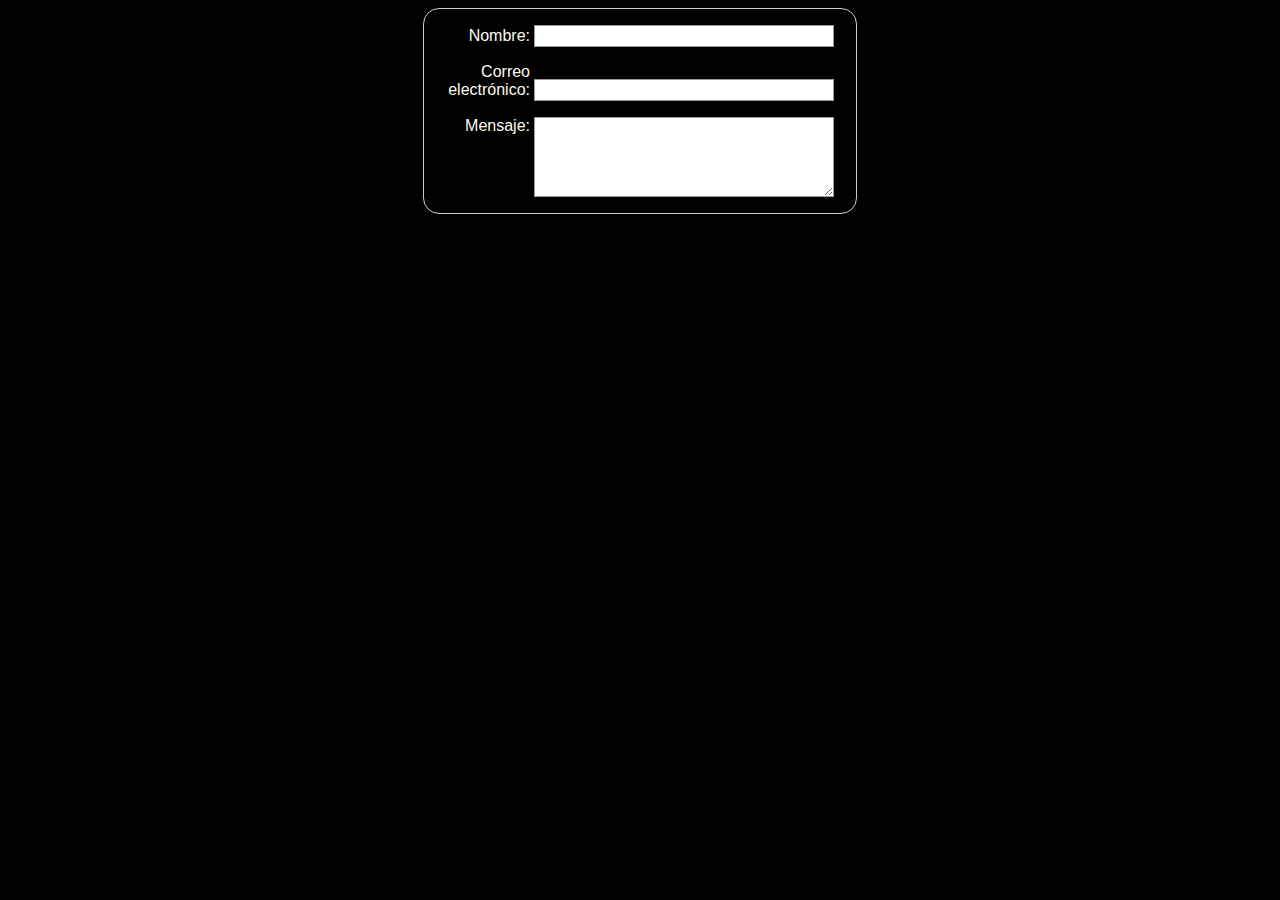
<file: Lugani forms/act1/index.html>
<!DOCTYPE html>
<html lang="en">
<head>
    <meta charset="UTF-8">
    <meta http-equiv="X-UA-Compatible" content="IE=edge">
    <meta name="viewport" content="width=device-width, initial-scale=1.0">
    <title>Document</title>
</head>
<body>
    <form action="/my-handling-form-page" method="post">
 <ul>
  <li>
    <label for="name">Nombre:</label>
    <input type="text" id="name" name="user_name">
  </li>
  <li>
    <label for="mail">Correo electrónico:</label>
    <input type="email" id="mail" name="user_mail">
  </li>
  <li>
    <label for="msg">Mensaje:</label>
    <textarea id="msg" name="user_message"></textarea>
  </li>
 </ul>    

</form>
<style>
body {
    background-color: #000;
    color: floralwhite !important;
    font-family: 'Gill Sans', 'Gill Sans MT', Calibri, 'Trebuchet MS', sans-serif;
}
form {
  /* Centrar el formulario en la página */
  margin: 0 auto;
  width: 400px;
  /* Esquema del formulario */
  padding: 1em;
  border: 1px solid #CCC;
  border-radius: 1em;
}

ul {
  list-style: none;
  padding: 0;
  margin: 0;
}

form li + li {
  margin-top: 1em;
}

label {
  /* Tamaño y alineación uniforme */
  display: inline-block;
  width: 90px;
  text-align: right;
}

input,
textarea {
  /* Para asegurarse de que todos los campos de texto tienen la misma configuración de letra
     Por defecto, las áreas de texto tienen un tipo de letra monoespaciada */
  font: 1em sans-serif;

  /* Tamaño uniforme del campo de texto */
  width: 300px;
  box-sizing: border-box;

  /* Hacer coincidir los bordes del campo del formulario */
  border: 1px solid #999;
}

input:focus,
textarea:focus {
  /* Destacado adicional para elementos que tienen el cursor */
  border-color: #000;
}

textarea {
  /* Alinear los campos de texto multilínea con sus etiquetas */
  vertical-align: top;

  /* Proporcionar espacio para escribir texto */
  height: 5em;
}

.button {
  /* Alinear los botones con los campos de texto */
  padding-left: 90px; /* mismo tamaño que los elementos de la etiqueta */
}

button {
  /* Este margen adicional representa aproximadamente el mismo espacio que el espacio
     entre las etiquetas y sus campos de texto */
  margin-left: .5em;
}
</style>
    
</body>
</html>
</file>
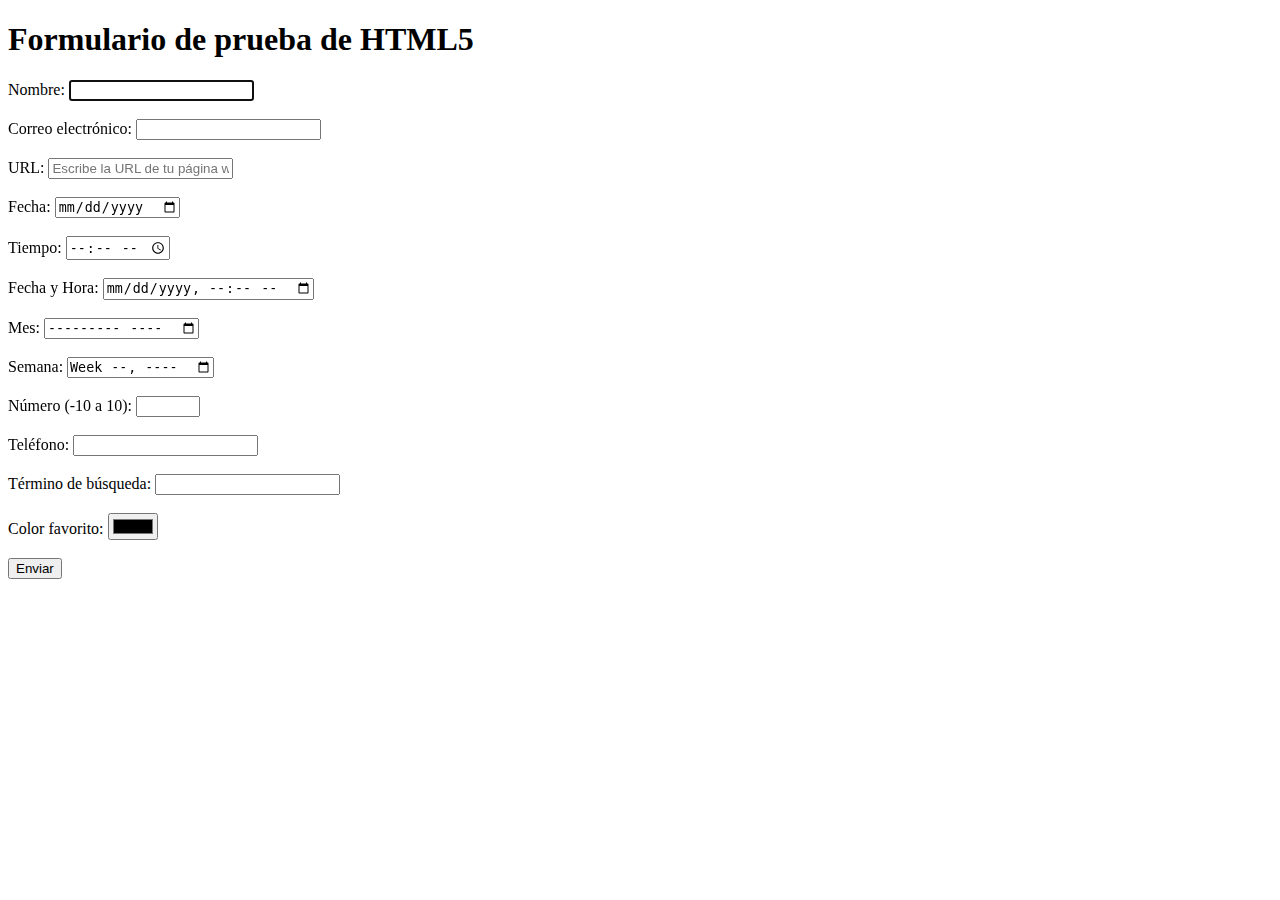
<file: Lugani forms/act2/index.html>
<!DOCTYPE html>
<html>
<head>
  <title>Formulario de prueba de HTML5</title>
</head>
<body>
  <h1>Formulario de prueba de HTML5</h1>
  <form action="" method="GET">
    <label for="nombre">Nombre:</label>
    <input type="text" id="nombre" name="nombre" required autofocus><br><br>

    <label for="email">Correo electrónico:</label>
    <input type="email" id="email" name="email" required><br><br>

    <label for="url">URL:</label>
    <input type="url" id="url" name="url" placeholder="Escribe la URL de tu página web personal"><br><br>

    <label for="fecha">Fecha:</label>
    <input type="date" id="fecha" name="fecha"><br><br>

    <label for="tiempo">Tiempo:</label>
    <input type="time" id="tiempo" name="tiempo"><br><br>

    <label for="fecha_hora">Fecha y Hora:</label>
    <input type="datetime-local" id="fecha_hora" name="fecha_hora"><br><br>

    <label for="mes">Mes:</label>
    <input type="month" id="mes" name="mes"><br><br>

    <label for="semana">Semana:</label>
    <input type="week" id="semana" name="semana"><br><br>

    <label for="numero">Número (-10 a 10):</label>
    <input type="number" id="numero" name="numero" min="-10" max="10"><br><br>

    <label for="telefono">Teléfono:</label>
    <input type="tel" id="telefono" name="telefono"><br><br>

    <label for="busqueda">Término de búsqueda:</label>
    <input type="search" id="busqueda" name="busqueda"><br><br>

    <label for="color">Color favorito:</label>
    <input type="color" id="color" name="color"><br><br>

    <input type="submit" value="Enviar">
  </form>
</body>
</html>
</file>
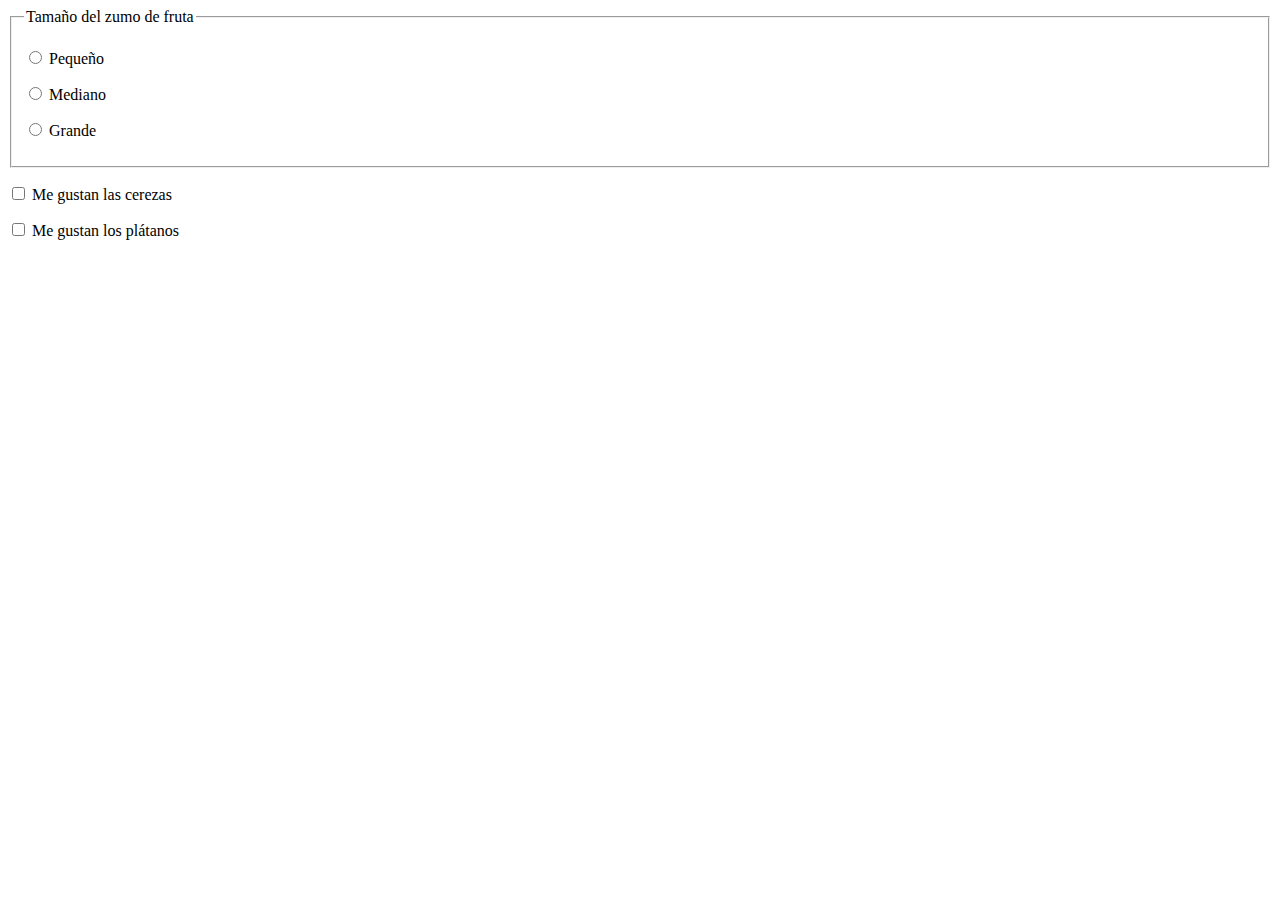
<file: Lugani forms/act3/index.html>
<!DOCTYPE html>
<html lang="en">
<head>
    <meta charset="UTF-8">
    <meta http-equiv="X-UA-Compatible" content="IE=edge">
    <meta name="viewport" content="width=device-width, initial-scale=1.0">
    <title>Actividad 3 de forms</title>
</head>
<body>
    <form>
  <fieldset>
    <legend>Tamaño del zumo de fruta</legend>
    <p>
      <input type="radio" name="size" id="size_1" value="small">
      <label for="size_1">Pequeño</label>
    </p>
    <p>
      <input type="radio" name="size" id="size_2" value="medium">
      <label for="size_2">Mediano</label>
    </p>
    <p>
      <input type="radio" name="size" id="size_3" value="large">
      <label for="size_3">Grande</label>
    </p>
  </fieldset>
  <p>
    <input type="checkbox" id="taste_1" name="taste_cherry" value="cherry">
    <label for="taste_1">Me gustan las cerezas</label>
  </p>
  <p>
    <input type="checkbox" id="taste_2" name="taste_banana" value="banana">
    <label for="taste_2">Me gustan los plátanos</label>
  </p>
</form>
</body>
</html>
</file>
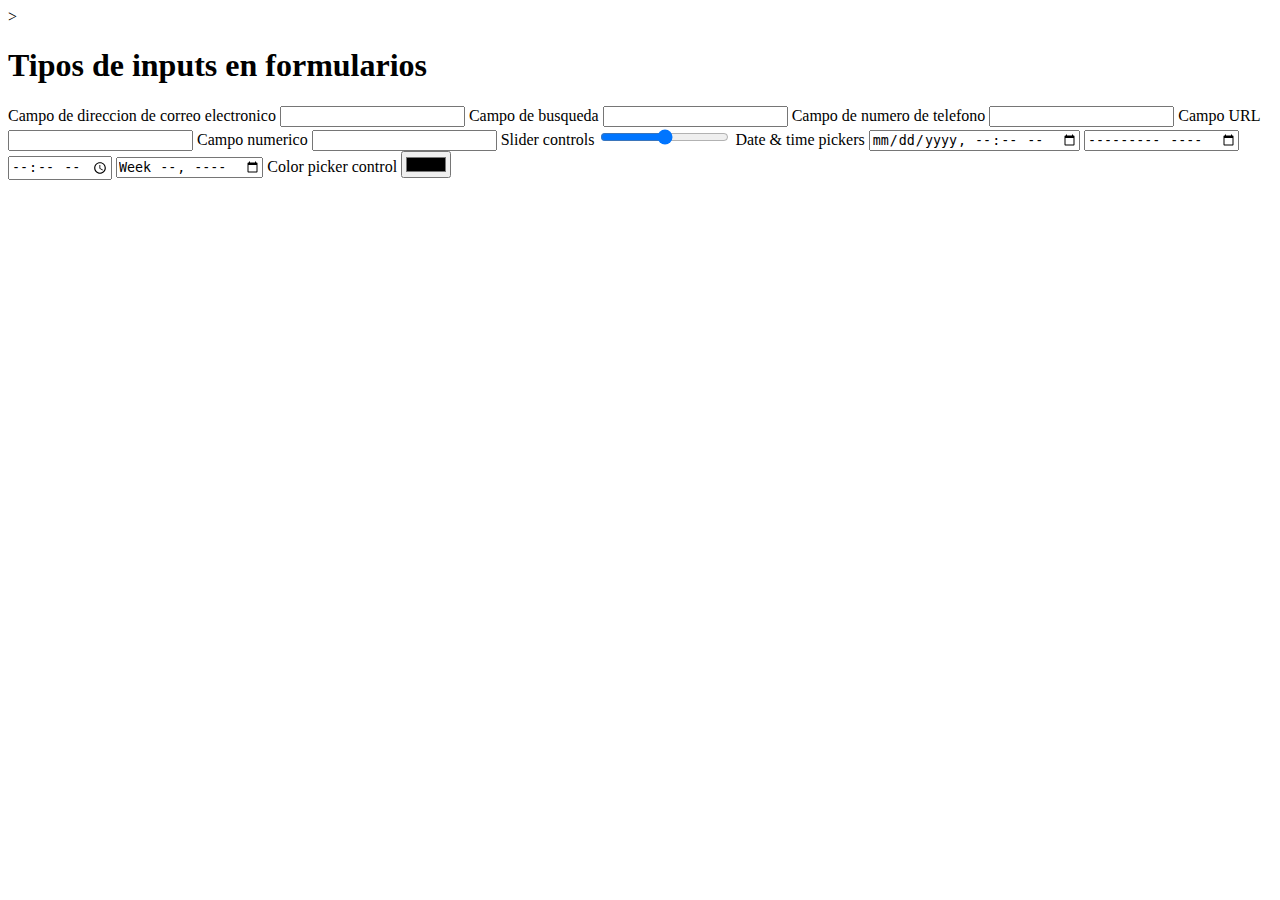
<file: Lugani forms/act4/index.html>
><!DOCTYPE html>
<html lang="en">
<head>
    <meta charset="UTF-8">
    <meta name="viewport" content="width=device-width, initial-scale=1.0">
    <title>Actividad 4 de formularios</title>
</head>
<body>
    <h1>Tipos de inputs en formularios</h1>
    
    <label for="#email"> Campo de direccion de correo electronico</label>
    <input type="email" name="email" id="email">
    
    <label for="#search">Campo de busqueda</label>
    <input type="search" name="search" id="search">
    
    <label for="#tel">Campo de numero de telefono</label>
    <input type="tel" name="tel" id="tel">
    
    <label for="#url">Campo URL</label>
    <input type="url" name="url" id="url">
    
    <label for="#number">Campo numerico</label>
    <input type="number" name="number" id="number" min="0" max="999" step="any">
    
    <label for="#range">Slider controls</label>
    <input type="range"  name="range" id="range" min="0" max="2000" step="1">

    
    <label for="#datetime">Date & time pickers</label>
    <input type="datetime-local" name="datetime" id="datetime">
    <input type="month" name="month" id="month">
    <input type="time" name="time" id="time">
    <input type="week" name="week" id="week">
    
    <label for="#color">Color picker control</label>
    <input type="color" name="color" id="color">


</body>
</html>
</file>
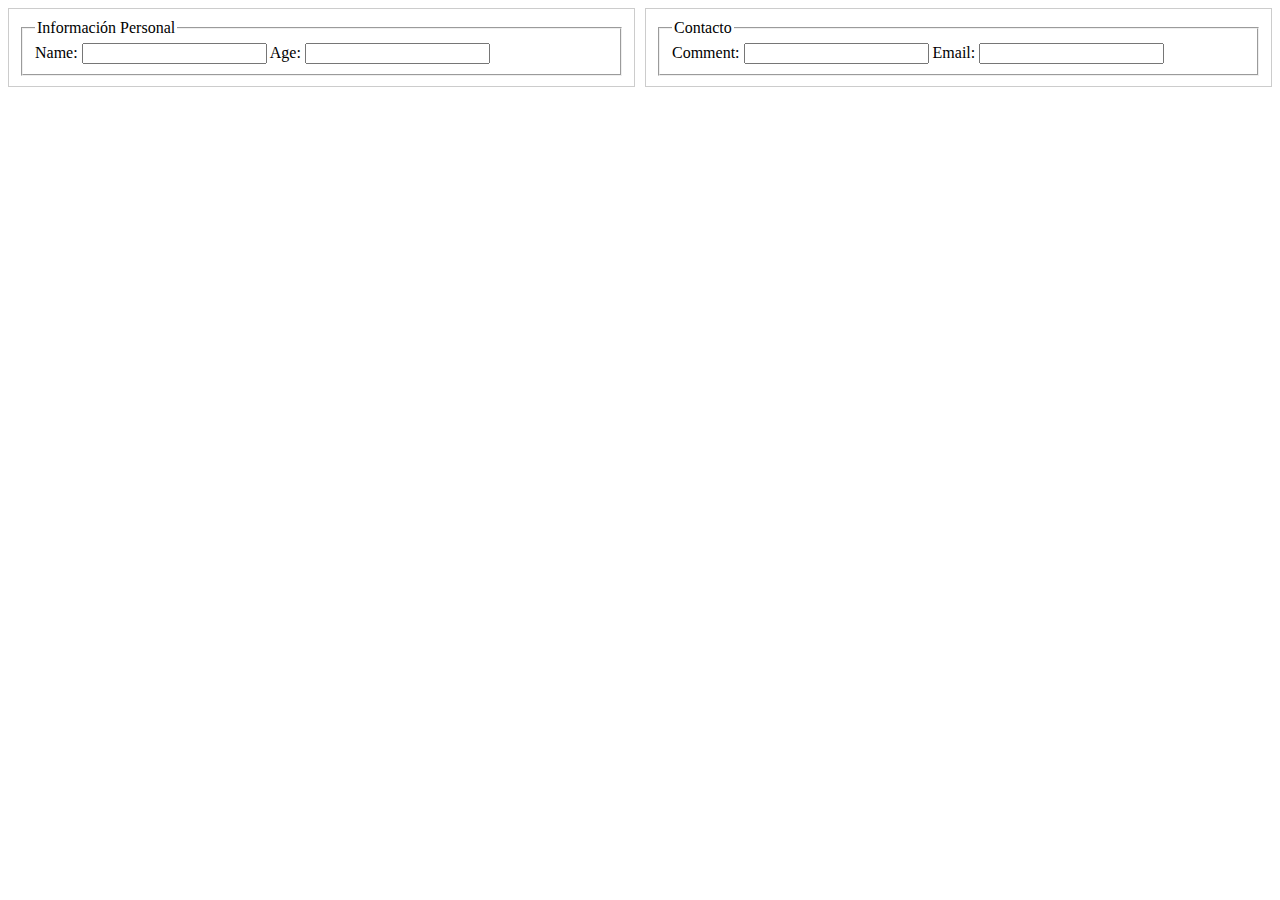
<file: Lugani forms/act6/index.html>
<!DOCTYPE html>
<html lang="en">
<head>
    <meta charset="UTF-8">
    <meta name="viewport" content="width=device-width, initial-scale=1.0">
    <title>Document</title>
    <link rel="stylesheet" type="text/css" href="/Lugani forms/act6/six.css">
</head>
<body>
    <form>
        <div class="container-wrapper">
          <div class="container-left">
            <fieldset>
              <legend>Información Personal</legend>
              <label for="#name"> Name: </label>
              <input type="text" id="name" name="name">
      
              <label for="#age">Age:</label>
              <input type="number" id="age" name="age">
            </fieldset>
          </div>
      
          <div class="container-right">
            <fieldset>
              <legend>Contacto</legend>
              <label for="#comment">Comment:</label>
              <input type="text" id="comment" name="comment">
      
              <label for="#email">Email:</label>
              <input type="email" id="email" name="email">
            </fieldset>
          </div>
        </div>
      </form>
      
</body>
</html>
</file>
<file: Lugani forms/act6/six.css>
.container-wrapper {
    display: flex;
  }
  
  .container-left,
  .container-right {
    flex: 1;
    padding: 10px;
    box-sizing: border-box;
  }
  
  .container-left {
    border: 1px solid #ccc;
    margin-right: 10px;
  }
  
  .container-right {
    border: 1px solid #ccc;
  }
</file>
